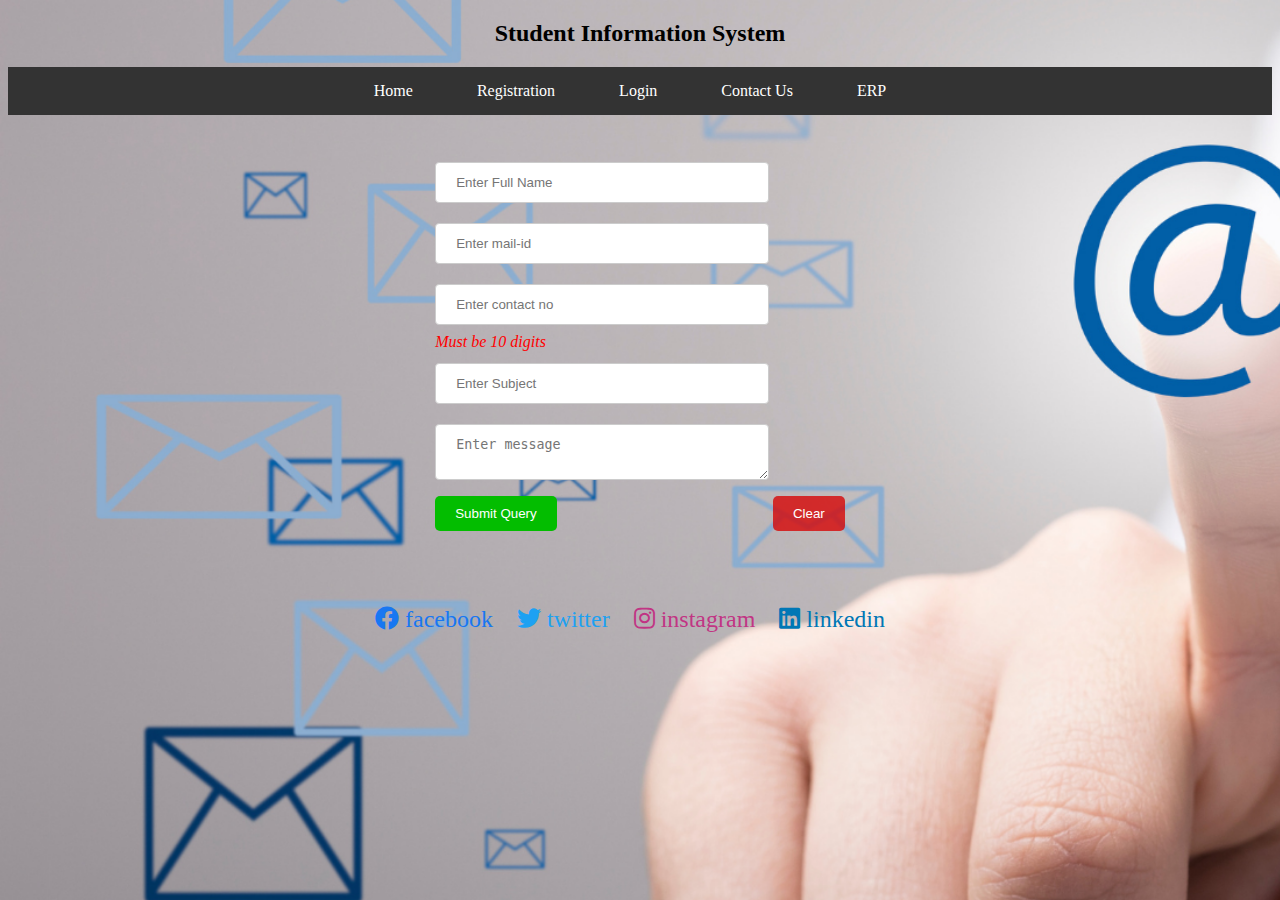
<file: contact.html>
<!DOCTYPE html>
<html>

<head>
    <title>MSWD</title>
    <meta charset="UTF-8">
    <meta name="viewport" content="width=device-width, initial-scale=1.0">
    <link rel="stylesheet" type="text/css" href="style1.css"/>
    <link rel="stylesheet" href="https://cdnjs.cloudflare.com/ajax/libs/font-awesome/5.15.1/css/all.min.css">
    <style>
        body{
        background-image: url(images/contact.png);
        background-size: cover;
        background-repeat: no-repeat;
        background-attachment: fixed;
        }
    </style>
</head>

<body bg-color="#B6C4B6">

  <h2 align="center">Student Information System</h2>
  
  <nav>
    <ul>
    <li><a href="index.html">Home</a></li>
    <li><a href="registration.html">Registration</a></li>
    <li><a href="login.html">Login</a></li>
    <li><a href="contact.html">Contact Us</a></li>
    <li><a href="https://newerp.kluniversity.in/">ERP</a></li>
    </ul>
  </nav>
     
  <br><br>
  <center>

    <form method="post" action="#" >
        <table>

            <tr>
                <td><input type="text" name="sname" placeholder="Enter Full Name" maxlength="30" required /></td>
            </tr>

            <tr>
                <td><input type="email" name="emailid" placeholder="Enter mail-id" required/></td>
            </tr>

            <tr>
                <td><input type="text" name="contactno" pattern="[6789][0-9]{9}" placeholder="Enter contact no" required />
                <i style="color: red;">Must be 10 digits</i>
                </td>
            </tr>

            <tr>
                <td><input type="text" name="sub" placeholder="Enter Subject" required /></td>
            </tr>

            <tr>
                <td>
                    <textarea name="msg" placeholder="Enter message" required></textarea>
                </td>
            </tr>

            
            <tr>
                <td><input type="submit" value="Submit Query" class="button" /></td>
                <td><input type="reset" value="Clear" class="button1"/></td>
            </tr>

        </table>

    </form>
    </center>

    <br><br><br><br>

    <center>
        <ul class="social-icons">
            <li><a href="https://www.facebook.com/" target="_blank" class="facebook"><i class="fab fa-facebook"> facebook</i></a></li>
            <li><a href="https://twitter.com/home" target="_blank" class="twitter"><i class="fab fa-twitter"> twitter</i></a></li>
            <li><a href="https://www.instagram.com/" target="_blank" class="instagram"><i class="fab fa-instagram"> instagram</i></a></li>
            <li><a href="https://www.linkedin.com/" target="_blank" class="linkedin"><i class="fab fa-linkedin"> linkedin</i></a></li>
        </ul>
    </center>
</body>

</html>
</file>
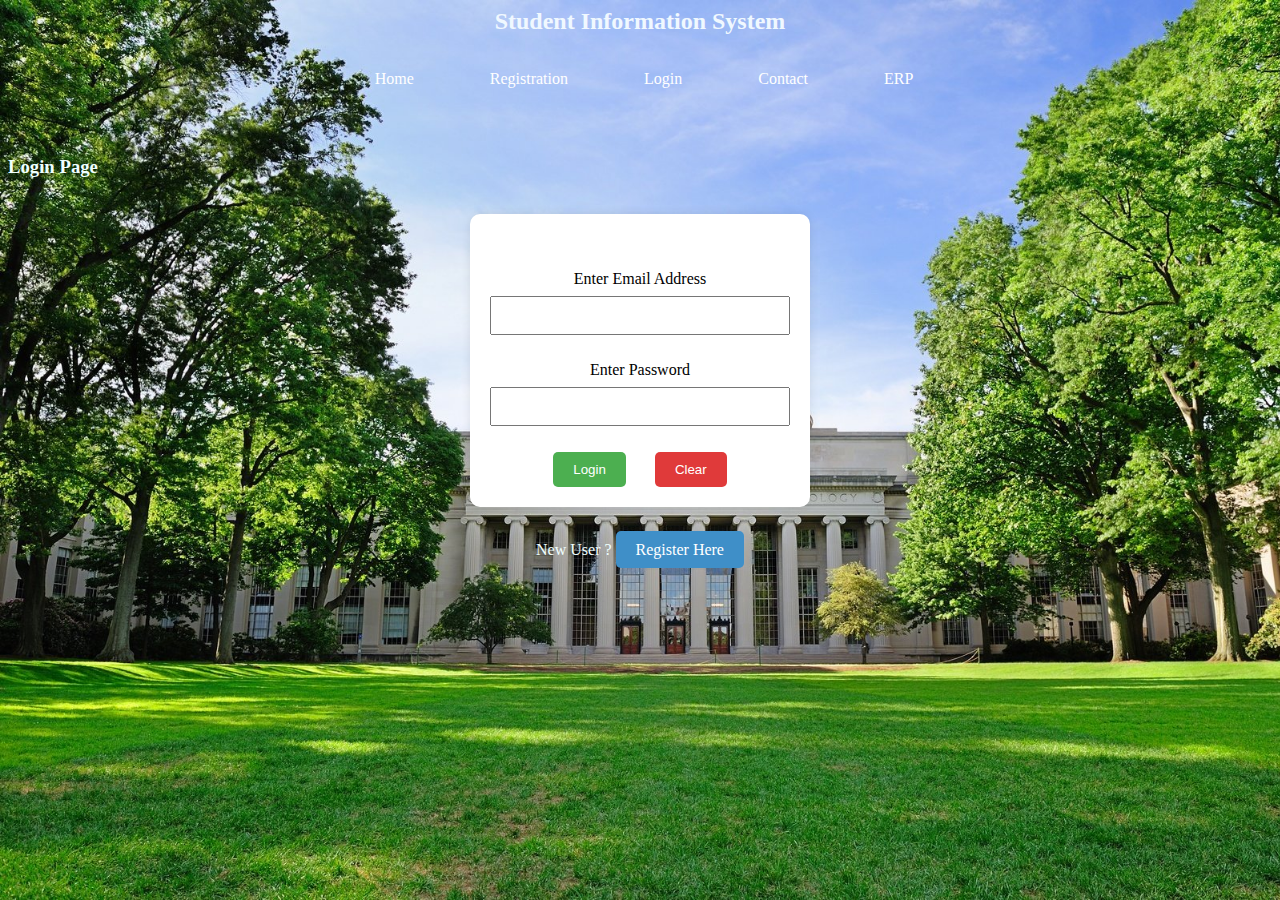
<file: login.html>
<html>
    
<head>
<title>MSWD </title>

</head>
<style>

  body
  {
    background-image: url(images/bgimage.jpg);
    background-repeat:no-repeat;
    background-size: cover;
  }


  .navbar{
    background-color:transparent;
    text-shadow:black;

}
.navbar a {
  display: inline-block;
  padding: 15px 20px;
  text-decoration: none;
  color: white; /* Change this to your desired text color */
}
.navbar a:hover {
  background-color: #555; /* Change this to your desired hover background color */
}
.navbar ul {
  text-align: center;
}

.navbar li {
  display: inline;
  margin-right: 20px; /* Adjust the spacing between links */
}

.navbar {
  
  top: 0;
  width: 100%;
}
/* Add this style to remove underline from the "Register Here" link */
a.button2 {
  text-decoration: none;
}

  form {
      width: 300px;
      margin: 0 auto;
      background-color: white;
      padding: 20px;
      border-radius: 10px;
      box-shadow: 0 0 10px rgba(0, 0, 0, 0.1);
      text-align: center;
    }
  
    input[type="email"],
    input[type="password"] {
      width: 100%;
      padding: 10px;
      margin: 8px 0;
      box-sizing: border-box;
    }
  
    .button {
  background-color: #4caf50;
  color: white;
  padding: 10px 20px;
  border: none;
  border-radius: 5px;
  cursor: pointer;
  margin-right: 25px; /* Add margin between Login and Clear buttons */
}
  
    .button:hover {
      background-color: #45a049;
}
.button1 {
  background-color: rgba(215, 0, 0, 0.773); 
  color: white;
  padding: 10px 20px;
  border: none;
  border-radius: 5px;
  cursor: pointer;
  transition: background-color 0.3s ease, box-shadow 0.3s ease;
}

.button1:hover {
  background-color: rgb(191, 29, 29); /* darker shade on hover */
  box-shadow: 0 0 10px rgba(139, 120, 120, 0.2); /* subtle box shadow on hover */
}

.button2 {
  background-color:rgb(63, 143, 200);
  color: white;
  padding: 10px 20px;
  border: none;
  border-radius: 5px;
  cursor: pointer;
  transition: background-color 0.3s ease, box-shadow 0.3s ease;
}

.button2:hover {
  background-color:  rgba(35, 166, 199, 0.773);  /* darker shade on hover */
  box-shadow: 0 0 10px rgba(139, 120, 120, 0.2); /* subtle box shadow on hover */
}

</style>

<h2 align="center" style="color: aliceblue;">Student Information System </h2>
<div class="navbar">
  <ul>
    <li><a href="index.html">Home</a>&nbsp;&nbsp;&nbsp;</li>
    <li><a href="Registration.html">Registration</a>&nbsp;&nbsp;&nbsp;</li>
    <li><a href="login.html">Login</a>&nbsp;&nbsp;&nbsp;</li>
    <li><a href="contact.html">Contact</a>&nbsp;&nbsp;&nbsp;</li>
    <li><a href="https://newerp.kluniversity.in/" target="_blank">ERP</a>&nbsp;&nbsp;&nbsp;</li>
</ul>
</div>


<br>
<h3 style="color: azure;">Login Page</h3>
<br>
<form method="post" action="studenthome.html">
<br><br>

Enter Email Address<input type="email" name="EmailId" required/>
<br><br>
Enter Password<input type="password" name="PWD" required/>
<br><br>
<input type="submit" value="Login" class="button"/>
<input type="reset" value="Clear" class="button1"/>
</form>
<br> 
<p style="text-align: center; color: azure;">
New User ? <a href="Registration.html" class="button2">Register Here</a> 
</p>



</body>

</html>
</file>
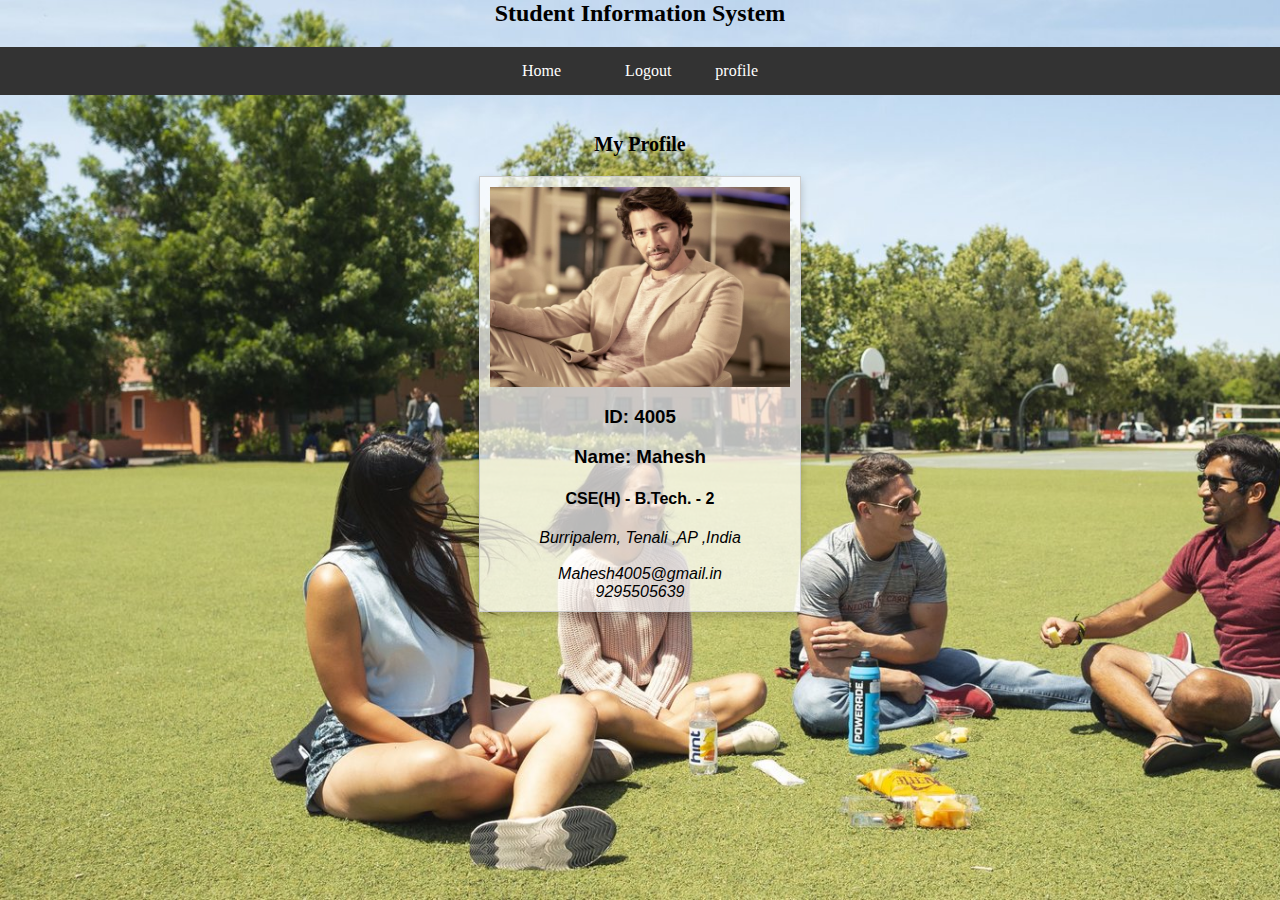
<file: profile.html>
<html>
    
<head>
<title>MSWD</title>
<link rel="stylesheet" type="text/css" href="style.css"/>

<style>
    .card {
    box-shadow: 0 4px 8px 0 rgba(0, 0, 0, 0.2);
    max-width: 300px;
    margin: auto;
    text-align: center;
    font-family: arial;
    border: 1px ; /* Add a 1px solid border with a light gray color */
    padding: 10px; /* Add some padding to the card content */
}
body{
        background-image: url(images/student.jpg);
        background-size: cover;
        background-repeat: no-repeat;
        background-attachment: fixed;
        margin: 0;
        }
        .card {
            box-shadow: 0 4px 8px 0 rgba(0, 0, 0, 0.2);
            max-width: 300px;
            margin: auto;
            text-align: center;
            font-family: Arial, sans-serif;
            border: 1px solid #ccc;
            padding: 10px;
            background-color: rgba(255, 255, 255, 0.7);
            }
</style>

</head>

<body bgcolor="#B6C4B6">
<h2 align="center">Student Information System </h2>
<nav>
    <ul>
<li><a href="studenthome.html">Home</a></li>
<a href="login.html">Logout</a></li>
<a href="">profile</a></li>
</ul>
</nav>
<br>
<p style="text-align:center;font-size:15pt;font-weight: bold;">My Profile
<div class="card">
    <img src="images/ganesh.jpeg" alt="Image Here" width="100%"/><br/>
    <h3>ID: 4005</h3>
    <h3>Name: Mahesh</h3>
    <h4>CSE(H) - B.Tech. - 2</h4>
    <address>Burripalem, Tenali ,AP ,India</address> <br/>
    <i>Mahesh4005@gmail.in</i> <br/>
    <i>9295505639</i>
</div>

</p>



</body>

</html>
</file>
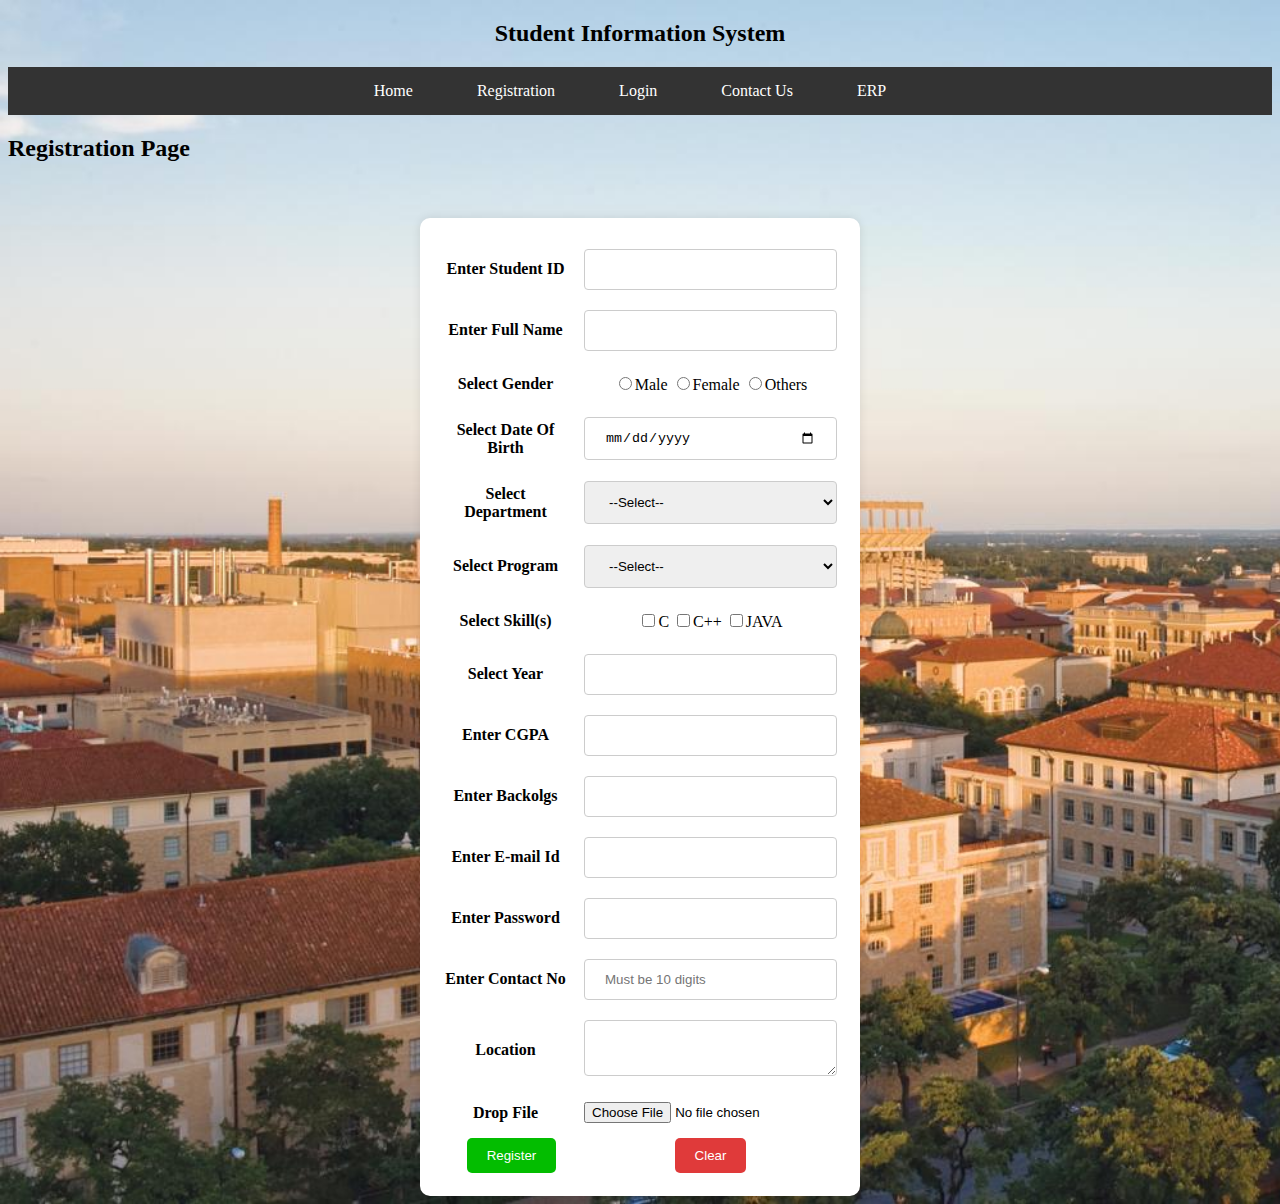
<file: Registration.html>
<!DOCTYPE html>
<html>

<head>
  <title>MSWD</title>
  <link rel="stylesheet" type="text/css" href="style.css"/>
  <style>
   body{
    background-image: url(images/texas.jpg);
background-repeat:no-repeat;
background-size: cover;
    }
    form {
      width: 400px;
      margin: 0 auto;
      background-color: white;
      padding: 20px;
      border-radius: 10px;
      box-shadow: 0 0 10px rgba(0, 0, 0, 0.1);
      text-align: center;
    }
    </style>
</head>

<body bgcolor="#A9B7C3">

  <h2 align="center">Student Information System</h2>
  <nav>
    <ul>
    <li><a href="index.html">Home</a></li>
    <li><a href="registration.html">Registration</a></li>
    <li><a href="login.html">Login</a></li>
    <li><a href="contact.html">Contact Us</a></li>
    <li><a href="https://newerp.kluniversity.in/">ERP</a></li>
    </ul>
  </nav>
     <h2 align="left">Registration Page</h2>
  <br><br>
  <center>

    <form method="post" action="studenthome.html" >
        <table>

            <tr>
                <td><label>Enter Student ID</label></td>
                <td><input type="number" name="sid" required /></td>
            </tr>

            <tr>
                <td><label>Enter Full Name</label></td>
                <td><input type="text" name="sname" required /></td>
            </tr>

            <tr>
                <td><label>Select Gender</label></td>
                <td>
                    <input type="radio" name="gender" value="MALE" required/>Male
                    <input type="radio" name="gender" value="FEMALE" required/>Female
                    <input type="radio" name="gender" value="OTHERS" required/>Others
                </td>
            </tr>

            <tr>
                <td><label>Select Date Of Birth</label></td>
                <td><input type="date" name="dob" required /></td>
            </tr>

            <tr>
                <td><label>Select Department</label></td>
                <td>
                    <select name="dept" required >
                        <option value="">--Select--</option>
                        <option value="CSE">CSE</option>
                        <option value="CS&IT">CS&IT</option>
                        <option value="AI&DS">AI&DS</option>
                    </select>
                </td>
            </tr>

            <tr>
                <td><label>Select Program</label></td>
                <td>
                    <select name="program" required >
                        <option value="">--Select--</option>
                        <option value="B.Tech">B.Tech</option>
                        <option value="M.Tech">M.Tech</option>
                    </select>
                </td>
            </tr>

            <tr>
                <td><label>Select Skill(s)</label></td>
                <td>
                    <input type="checkbox" name="skills" value="C" required/>C
                    <input type="checkbox" name="skills" value="C++" required/>C++
                    <input type="checkbox" name="skills" value="JAVA" required/>JAVA
                </td>
            </tr>

            <tr>
                <td><label>Select Year</label></td>
                <td><input type="number" name="year" min="1" max="4" required /></td>
            </tr>

            <tr>
                <td><label>Enter CGPA</label></td>
                <td><input type="number" step="0.01" min="0.00" max="10.00" name="cgpa" required /></td>
            </tr>

            <tr>
                <td><label>Enter Backolgs</label></td>
                <td><input type="number" name="backlogs" min="0" max="15" required /></td>
            </tr>

            <tr>
                <td><label>Enter E-mail Id</label></td>
                <td><input type="email" name="email" required/></td>
            </tr>

            <tr>
                <td><label>Enter Password</label></td>
                <td><input type="password" name="pwd" required/></td>
            </tr>

            <tr>
                <td><label>Enter Contact No</label></td>
                <td><input type="text" name="contactno" pattern="[6789][0-9]{9}" placeholder="Must be 10 digits" /></td>
            </tr>

            <tr>
                <td><label>Location</label></td>
                <td>
                    <textarea name="address"required></textarea>
                </td>
            </tr>

            <tr>
                <td><label>Drop File</label></td>
                <td><input type="file" name="file" min="0" max="15" required /></td>
            </tr>

            <tr align="center">
                <td><input type="submit" value="Register" class="button" /></td>
                <td><input type="reset" value="Clear" class="button1" /></td>
            </tr>

        </table>

    </form>
    </center>

</body>

</html>
</file>
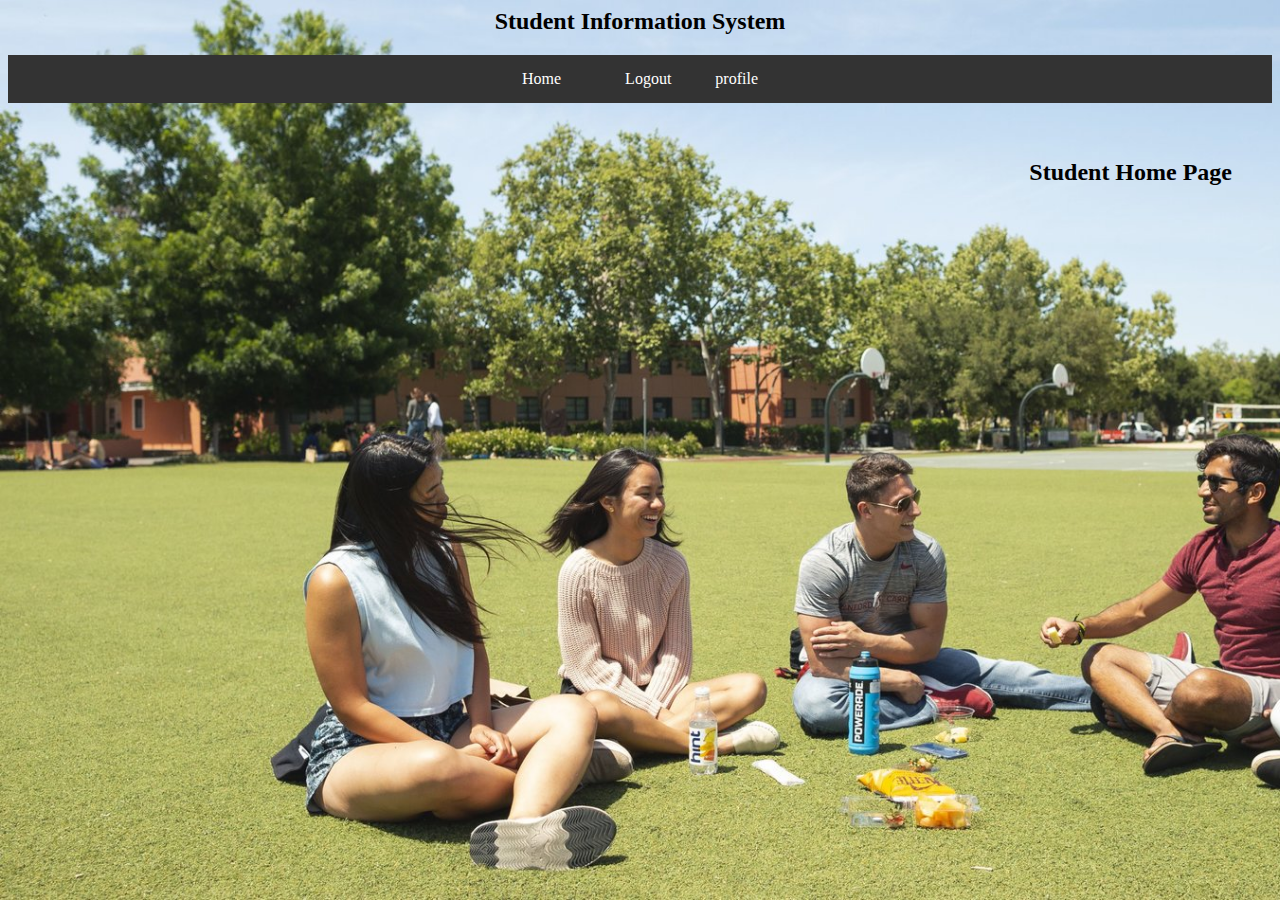
<file: studenthome.html>
<html>
    
<head>
<title>MSWD</title>
<link rel="stylesheet" type="text/css" href="style.css"/>
<style>
    body{
        background-image: url(images/student.jpg);
        background-size: cover;
        background-repeat: no-repeat;
        background-attachment: fixed;
        }
</style>
</head>

<body>
<h2 align="center">Student Information System </h2>
<nav>
    <ul>
<li><a href="studenthome.html">Home</a></li>
<a href="login.html">Logout</a></li>
<a href="profile.html">profile</a></li>
</ul>
</nav>
<br><br>
<h2 align="right" style="color:black;margin-right: 40px;">Student Home Page</h2>






</body>

</html>
</file>
<file: style1.css>
/* Resetting default margin and padding for the list items */
ul, ol {
  margin: 0;
  padding: 0;
  list-style: none;
}

/* Styling the navigation bar */
nav {
  background-color: #333; /* Change this to your desired background color */
}

nav a {
  display: inline-block;
  padding: 15px 20px;
  text-decoration: none;
  color: white; /* Change this to your desired text color */
}

nav a:hover {
  background-color: #555; /* Change this to your desired hover background color */
}

/* Centering the navigation links */
nav ul {
  text-align: center;
}

nav li {
  display: inline;
  margin-right: 20px; /* Adjust the spacing between links */
}

/* Making the navigation bar fixed at the top */
nav {
  
  top: 0;
  width: 100%;
}

/* Adding spacing between the header and the navigation bar */
h2 {
  margin-bottom: 20px;
}

.button {
  background-color: rgb(3, 189, 0); 
  color: white;
  padding: 10px 20px;
  border: none;
  border-radius: 5px;
  cursor: pointer;
  transition: background-color 0.3s ease, box-shadow 0.3s ease;
}

.button:hover {
  background-color: rgb(49, 158, 19); /* darker shade on hover */
  box-shadow: 0 0 10px rgba(0, 0, 0, 0.2); /* subtle box shadow on hover */
}

.button1 {
  background-color: rgba(215, 0, 0, 0.773); 
  color: white;
  padding: 10px 20px;
  border: none;
  border-radius: 5px;
  cursor: pointer;
  transition: background-color 0.3s ease, box-shadow 0.3s ease;
  margin-left: 0px;
}

.button1:hover {
  background-color: rgb(191, 29, 29); /* darker shade on hover */
  box-shadow: 0 0 10px rgba(139, 120, 120, 0.2); /* subtle box shadow on hover */
}

input[type=text],input[type=password],input[type=number],input[type=email],
select,input[type=date],textarea
{
  width: 100%;
  padding: 12px 20px;
  margin: 8px 0;
  display: inline-block;
  border: 1px solid #ccc;
  border-radius: 4px;
  box-sizing: border-box;
}

label
{
  padding: 12px 12px 12px 0;
  display: inline-block;
  font-weight: bold;
}

/* Resetting default list styles */
ul {
  list-style: none;
  padding: 0;
  margin: 0;
}

/* Styling each list item with a gap between icons */
ul li {
  display: inline-block;
  margin-right: 20px; /* Adjust the spacing between items */
}


/* Styling the social media icons */
ul li a i {
  font-size: 24px; /* Set the font size for the icons */
}

/* Individual styles for each social media icon */
ul li a.facebook i {
  color: #1877f2; /* Facebook blue color */
}

ul li a.twitter i {
  color: #1da1f2; /* Twitter blue color */
}

ul li a.instagram i {
  color: #c13584; /* Instagram pink color */
}

ul li a.linkedin i {
  color: #0077b5; /* LinkedIn blue color */
}
</file>
<file: style.css>
/* Resetting default margin and padding for the list items */
ul, ol {
  margin: 0;
  padding: 0;
  list-style: none;
}

/* Styling the navigation bar */
nav {
  background-color: #333; /* Change this to your desired background color */
}

nav a {
  display: inline-block;
  padding: 15px 20px;
  text-decoration: none;
  color: white; /* Change this to your desired text color */
}

nav a:hover {
  background-color: #555; /* Change this to your desired hover background color */
}

/* Centering the navigation links */
nav ul {
  text-align: center;
}

nav li {
  display: inline;
  margin-right: 20px; /* Adjust the spacing between links */
}

/* Making the navigation bar fixed at the top */
nav {
  
  top: 0;
  width: 100%;
}

/* Adding spacing between the header and the navigation bar */
h2 {
  margin-bottom: 20px;
}

.button {
  background-color: rgb(3, 189, 0); 
  color: white;
  padding: 10px 20px;
  border: none;
  border-radius: 5px;
  cursor: pointer;
  transition: background-color 0.3s ease, box-shadow 0.3s ease;
}

.button:hover {
  background-color: rgb(49, 158, 19); /* darker shade on hover */
  box-shadow: 0 0 10px rgba(0, 0, 0, 0.2); /* subtle box shadow on hover */
}

.button1 {
  background-color: rgba(215, 0, 0, 0.773); 
  color: white;
  padding: 10px 20px;
  border: none;
  border-radius: 5px;
  cursor: pointer;
  transition: background-color 0.3s ease, box-shadow 0.3s ease;
}

.button1:hover {
  background-color: rgb(191, 29, 29); /* darker shade on hover */
  box-shadow: 0 0 10px rgba(139, 120, 120, 0.2); /* subtle box shadow on hover */
}

input[type=text],input[type=password],input[type=number],input[type=email],
select,input[type=date],textarea
{
  width: 100%;
  padding: 12px 20px;
  margin: 8px 0;
  display: inline-block;
  border: 1px solid #ccc;
  border-radius: 4px;
  box-sizing: border-box;
}

label
{
  padding: 12px 12px 12px 0;
  display: inline-block;
  font-weight: bold;
}
</file>
